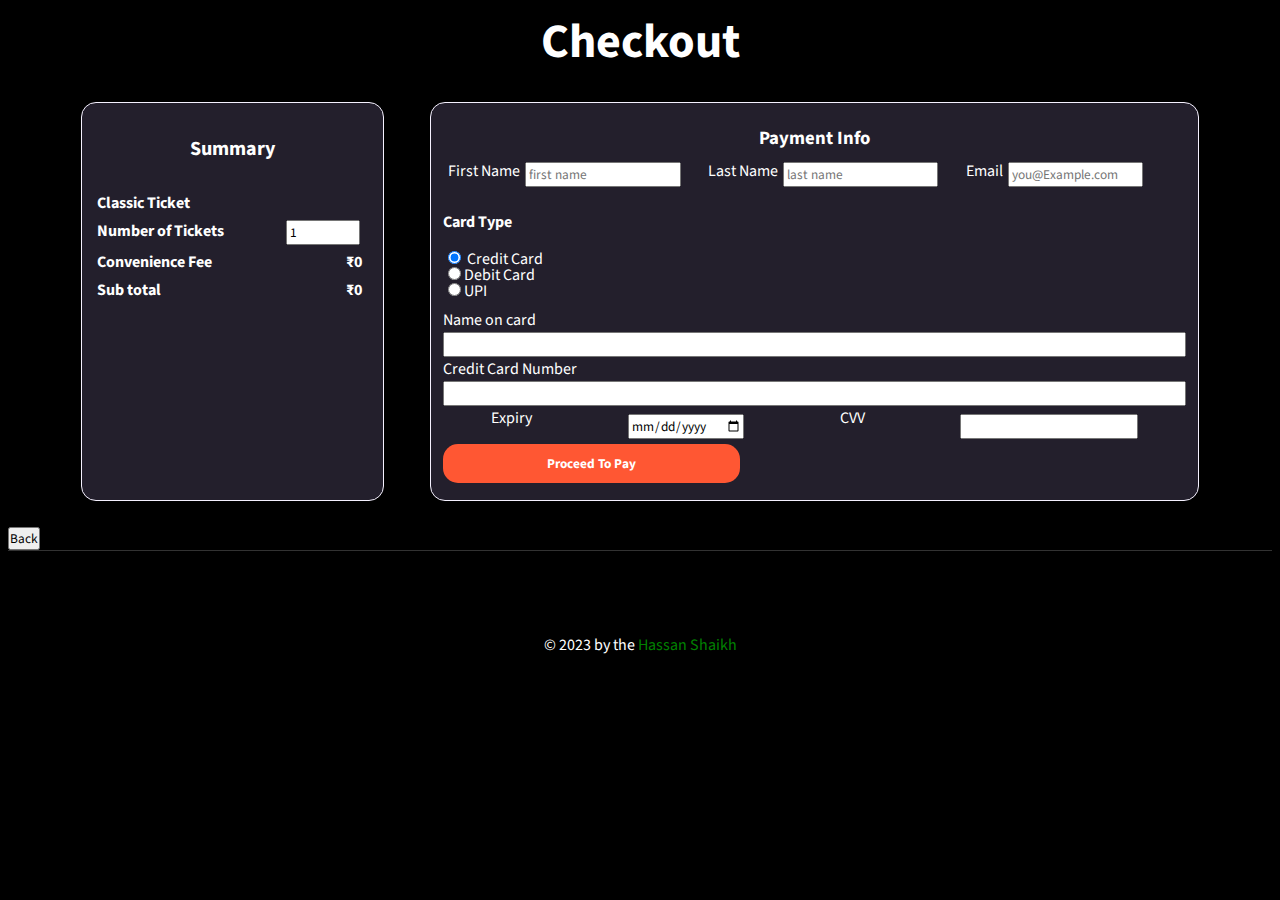
<file: checkout.html>
<!DOCTYPE html>
<html lang="en">
<head>
    <meta charset="UTF-8">
    <meta http-equiv="X-UA-Compatible" content="IE=edge">
    <meta name="viewport" content="width=device-width, initial-scale=1.0">
    <title>Checkout</title>
    <link rel="stylesheet" href="checkout.css">
    <script src="checkout.js" defer></script>
    <link rel="icon" type="image/x-icon" href="/fevicon.png">
    
     <!-- google font -->
  <link rel="preconnect" href="https://fonts.googleapis.com" />
  <link rel="preconnect" href="https://fonts.gstatic.com" crossorigin />
  <link href="https://fonts.googleapis.com/css2?family=Source+Sans+Pro:ital,wght@0,300;0,400;0,600;1,400&display=swap"
    rel="stylesheet" />

      <!-- Font Awesome -->
  <link rel="stylesheet" href="https://cdnjs.cloudflare.com/ajax/libs/font-awesome/6.4.0/css/all.min.css"
  integrity="sha512-iecdLmaskl7CVkqkXNQ/ZH/XLlvWZOJyj7Yy7tcenmpD1ypASozpmT/E0iPtmFIB46ZmdtAc9eNBvH0H/ZpiBw=="
  crossorigin="anonymous" referrerpolicy="no-referrer" />

</head>
<body>
    <!-- <div class="back-button">
        <a href="index.html"><button id="back">Back</button></a>
    </div> -->
    <h2>Checkout</h2>
    <main class="main">

        <div class="summary">
            <h3>Summary</h3>
            <div class="movie-name" id="movie-name"></div>
            <div class="price">
                <div>Classic Ticket </div>
                <div id="ticket-price">&#8377;250</div>
            </div>
            <div class="ticketCount">
                <label for="number-of-ticket">Number of Tickets</label>
                <input type="number" value="1" id="number-of-ticket" min="1" max="100" onkeyup="getAmount()" required>
            </div>
            <div class="fee">
                <div>Convenience Fee</div>
                <div>&#8377;<span id="fee">0</span></div>
            </div>
            <div class="total">
                <div>Sub total</div>
                <div>&#8377;<span id="subtotal">0</span></div>
            </div>
        </div>
        <div class="paymentMethod">
            <form action="index.html" onsubmit="alert('Booking Movies Ticket');">
                <h3>Payment Info</h3>
                <div id="inputItem">
                    <div id="item">
                        <label for="fname">First Name</label>
                        <input type="text" id="fname" placeholder="first name" required>
                    </div>
                    <div id="item">
                        <label for="lname">Last Name</label>
                        <input type="text" id="lname" placeholder="last name" required>
                    </div><br>
                    <div id="item">
                        <label for="email">Email</label>
                        <input type="email" id="email" placeholder="you@Example.com" required>
                    </div>
                </div>
               
                <div class="radio-btn">
                    <h4> Card Type</h4>
                    <label for="credit-card"><input type="radio" id="credit-card" value="credit-card" name="paymethod" checked onclick="displayPaymentMethod()"> Credit Card</label>

                   
                    <label for="debit-card"><input type="radio" id="debit-card" value="debit-card" name="paymethod" onclick="displayPaymentMethod()">Debit Card</label>

                    
                    <label for="upi"><input type="radio" id="upi" value="upi" name="paymethod" onclick="displayPaymentMethod()">UPI </label>

                </div>
                
                <div class="paymentDetail">

                    <!-- credit card -->
                    <label for="nameOnCard">Name on card</label><br>
                    <input type="text" id="nameOnCard"><br>
                    <label for="creditCardNumber">Credit Card Number</label><br>
                    <input type="number" id="creditCardNumber"><br>
                    <div>
                        <label for="expiry">Expiry</label><br>
                        <input type="date" id="expiry" required><br>
                        <label for="cvv">CVV</label><br>
                        <input type="password" id="cvv" required>
                    </div>

                    <!-- debit card -->
                    <!-- <label for="nameOnCard">Name on card</label><br>
                    <input type="text" id="nameOnCard"><br>
                    <label for="debitCardNumber">Debit Card Number</label><br>
                    <input type="number" id="debitCardNumber"><br>
                    <div>
                        <label for="expiry">Expiry</label><br>
                        <input type="date" id="expiry"><br>
                        <label for="cvv">CVV</label><br>
                        <input type="password" id="cvv">
                    </div> -->

                    <!-- upi -->
                    <!-- <label for="upi-id">UPI ID</label>
                    <input type="text" id="upi-id" placeholder="xyz@abcbank">
                    <button>Verify UPI ID</button> -->
                </div>
                <button class="submit payment-btn" id="sumbit">Proceed To Pay</button>
            </form>
        </div>
    </main>

    <div class="back-button">
        <a href="index.html"><button id="back">Back</button></a>
    </div>
    <footer>
        <div class="footer-icons">
          <ul>
            <i class="fa-brands fa-facebook footer-icon"></i>
            <i class="fa-brands fa-linkedin footer-icon"></i>
            <i class="fa-brands fa-twitter footer-icon"></i>
            <i class="fa-brands fa-github footer-icon"></i>
          </ul>
          <p>© 2023 by the <a href="https://github.com/thehassanshaikh">Hassan Shaikh</a></p>
        </div>
    
      </footer>
</body>
</html>
</file>
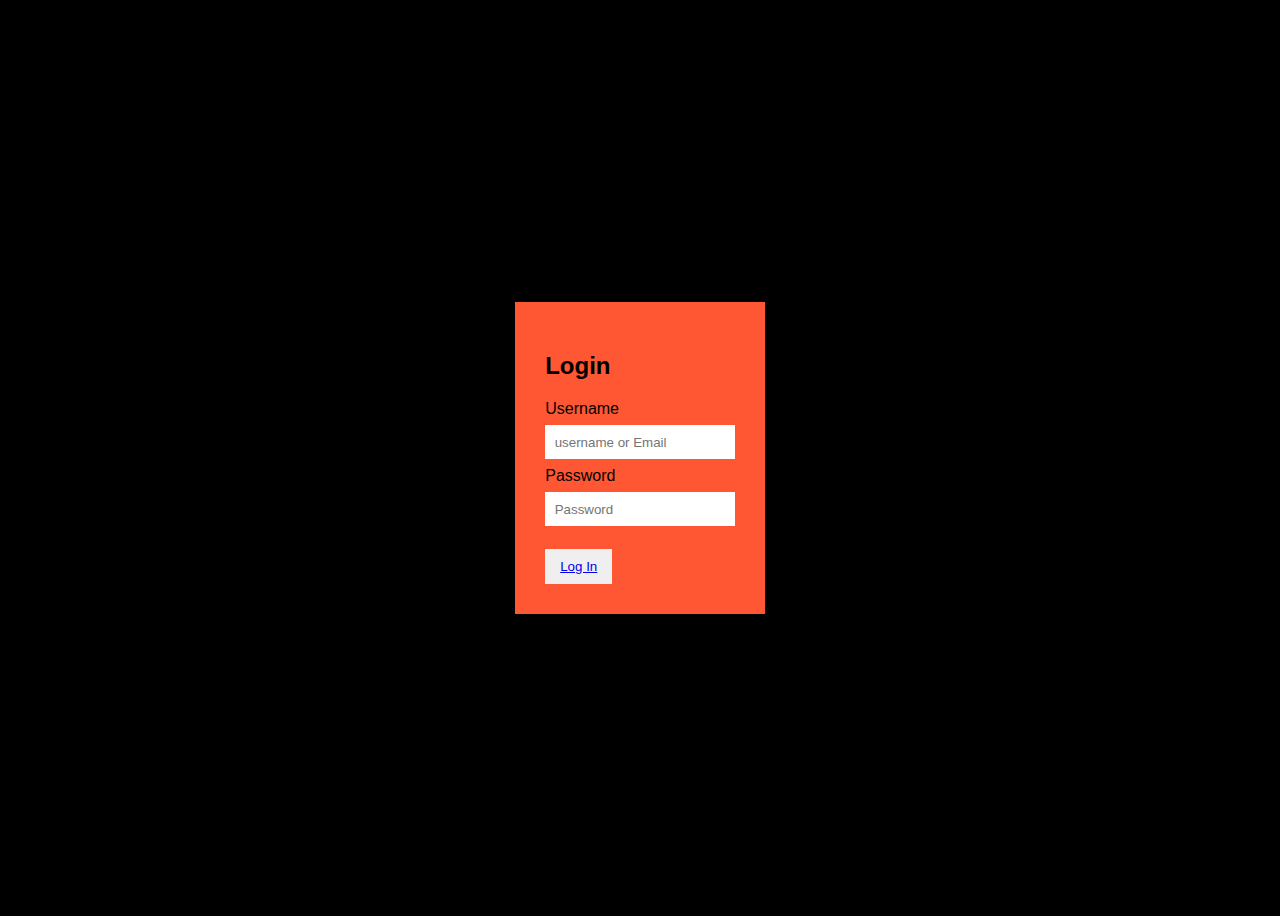
<file: Login/login.html>
<!DOCTYPE html>
<html lang="en">
<head>
    <meta charset="UTF-8">
    <meta http-equiv="X-UA-Compatible" content="IE=edge">
    <meta name="viewport" content="width=device-width, initial-scale=1.0">
    <link rel="stylesheet" href="login.css">
</head>
<body>
    <section class="login-container">
        <div class="login-sec">
            <h2>Login</h2>
            <form method="POST" action="/">
                <label for="username">Username</label>
                <input type="text" class="sing-inpt" id="usr" name="username"placeholder="username or Email">
                <br>
                <label for="password">Password</label>
                <input type="password" name="password" id="pwd" class="sing-inpt" placeholder="Password">
                <br>
              <button class="log-btn" type="submit" ><a href="/">Log In</a></button>
            </form>
        </div>
    </section>

    <script src="login.js"></script>
</body>
</html>
</file>
<file: checkout.css>
*{
    box-sizing: border-box;
    color: white;
    font-family: "Source Sans Pro", sans-serif;

}

body{
    background-color: #000;
}
.navigation{
    background-color: #231f2c;
}

#back{
    color: black;
    margin: 0;
    padding: 0;
    
}

.logo{
    align-items: center;
    text-align: center;
    font-size: 3rem;
    padding-bottom:10px;
}
a:link{
    text-decoration: none;
    color: green;
}
a:visited{
    text-decoration: none;
    color: green;
}

.main {
    display: flex;
    border: 1px solid black;
    justify-content: space-evenly;
    padding: 2%;
}

h2{
    text-align: center;
    padding: 0;
    margin: auto;
    font-size: 3rem;
}
.summary, .paymentMethod {
    border: 1px solid #f5f1ff;
    background-color: #231f2c;
    border-radius: 15px;
}
.summary{
    width: 25%;
    padding: 1%;
    font-weight: bold;
    position:static;
}
.paymentMethod {
    padding: 1%;
    line-height: 0.5;
}
.summary h3{
    text-align: center;
    font-size: 20px;
}
.summary .movie-name, .price, .ticketCount, .fee, .total{
    padding: 3px;
} 
.summary .movie-name{
    color: goldenrod;
    font-size: 20px;
    text-shadow:1px 1px 1px red;
}
.price{
    display: flex;
    justify-content: space-between;
    margin-right: 5px;
}
.ticketCount{
    display: flex;
    justify-content: space-between;
    margin-right: 7px;
}
.ticketCount input{
    color: black;
}
.fee{
    display: flex;
    justify-content: space-between;
    margin-right: 5px;
}
.total{
    display: flex;
    justify-content: space-between;
    margin-right: 5px;
}



form h3{
    text-align: center;
}
form input{
    color: black;
}
form button{
    color: black;
    width: 95%;
    border-radius: 7px;
    text-align: center;
    cursor: pointer;
}
.paymentDetail{
    display: flex;
    flex-direction: column;
    padding-top: 10px;
}
.paymentDetail div{
    display: flex;
    justify-content: space-evenly;
}

#inputItem{
    display: flex;
   }
   #inputItem input{
       width: 60%;
   }
   #item{
       display: flex;
      
   }
   #item label{
       padding: 5px;
   }
   @media screen and (max-width: 900px) {
       .ticketCount input {
           color: black;
           width: 50%;
       }
     }

     @media screen and (max-width: 768px) {
        
      }
      @media screen and (max-width: 600px) {
        
      }
      .radio-btn {
        display: flex;
        flex-direction: column;
        align-content: flex-end;
        /* justify-content: center; */
        align-items: flex-start;
        padding:10px 0;
    }

    .payment-btn{
        width: 40%;
        padding: 10px;
        border: none;
        border-radius: 15px;
        background-color: #ff5733;
        color: #fff;
        font-weight: bold;
        margin: 5px 0;
    }


    /* Footer CSS */

.footer-icons {
    display: flex;
    flex-direction: column;
    align-items: center;
    justify-content: center;
    background: black;
    border-top: 1px solid #323232;
    color: white;
  }
  .footer-icon {
    padding: 15px 30px;
    font-size: 24px;
    color: white;
  }
</file>
<file: Login/login.css>
*{
    font-family: "Source Sans Pro", sans-serif;
}
label {
    display: block;
}

body {
    background-color: black;

}

.login-container {
    height: 100vh;
    display: flex;
    justify-content: center;
    align-items: center;

}

.login-sec {
    background-color: #ff5733;
    padding: 30px;
    width: 15%;

}

input.sing-inpt {
    padding: 5%;
    margin: 4% 0;
    border: none;
    width: 90%;
}

.log-btn {
    border: none;
    padding: 10px 15px;
    margin-top: 15px;
}
</file>
